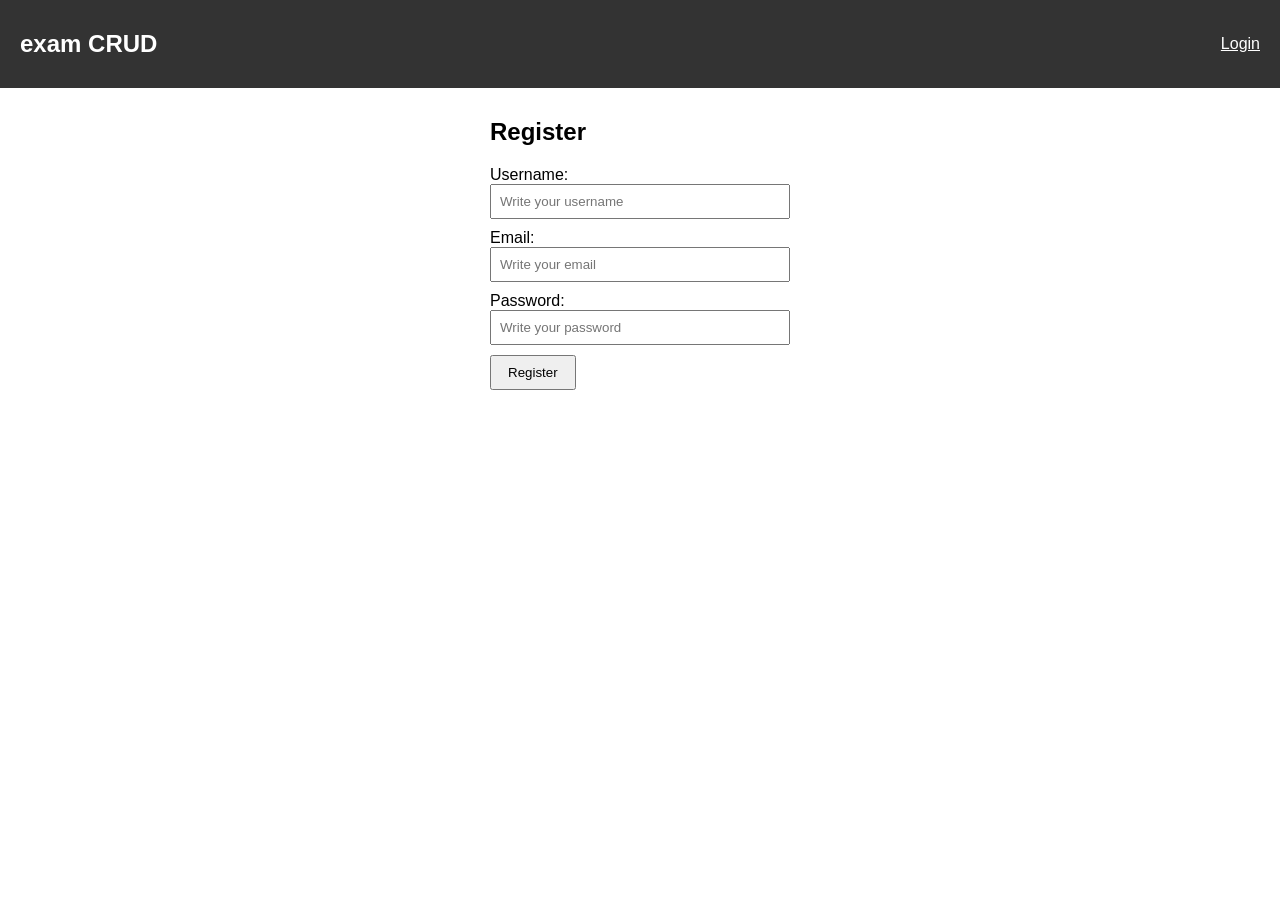
<file: index.html>
<!DOCTYPE html>
<html lang="en">

<head>
    <meta charset="UTF-8">
    <meta name="viewport" content="width=device-width, initial-scale=1.0">
    <title>Document</title>
    <link rel="stylesheet" href="style.css">
</head>

<body>

    <main>
        <section>
            <div class="header">
                <h1>exam CRUD</h1>
                <a href="login.html" class="login-link">Login</a>
            </div>
            <div class="container">
                <h1>Register</h1>
                <form class="form">
                    <label class="username">Username:</label>
                    <input type="text" placeholder="Write your username" class="reg_username" required>

                    <label class="email">Email:</label>
                    <input type="email" placeholder="Write your email" class="reg_email" required>

                    <label class="password">Password:</label>
                    <input type="password" placeholder="Write your password" class="reg_password" required>

                    <button class="reg_btn" type="submit">Register</button>
                </form>
            </div>
        </section>
    </main>

    <script src="register.js"></script>
</body>

</html>
</file>
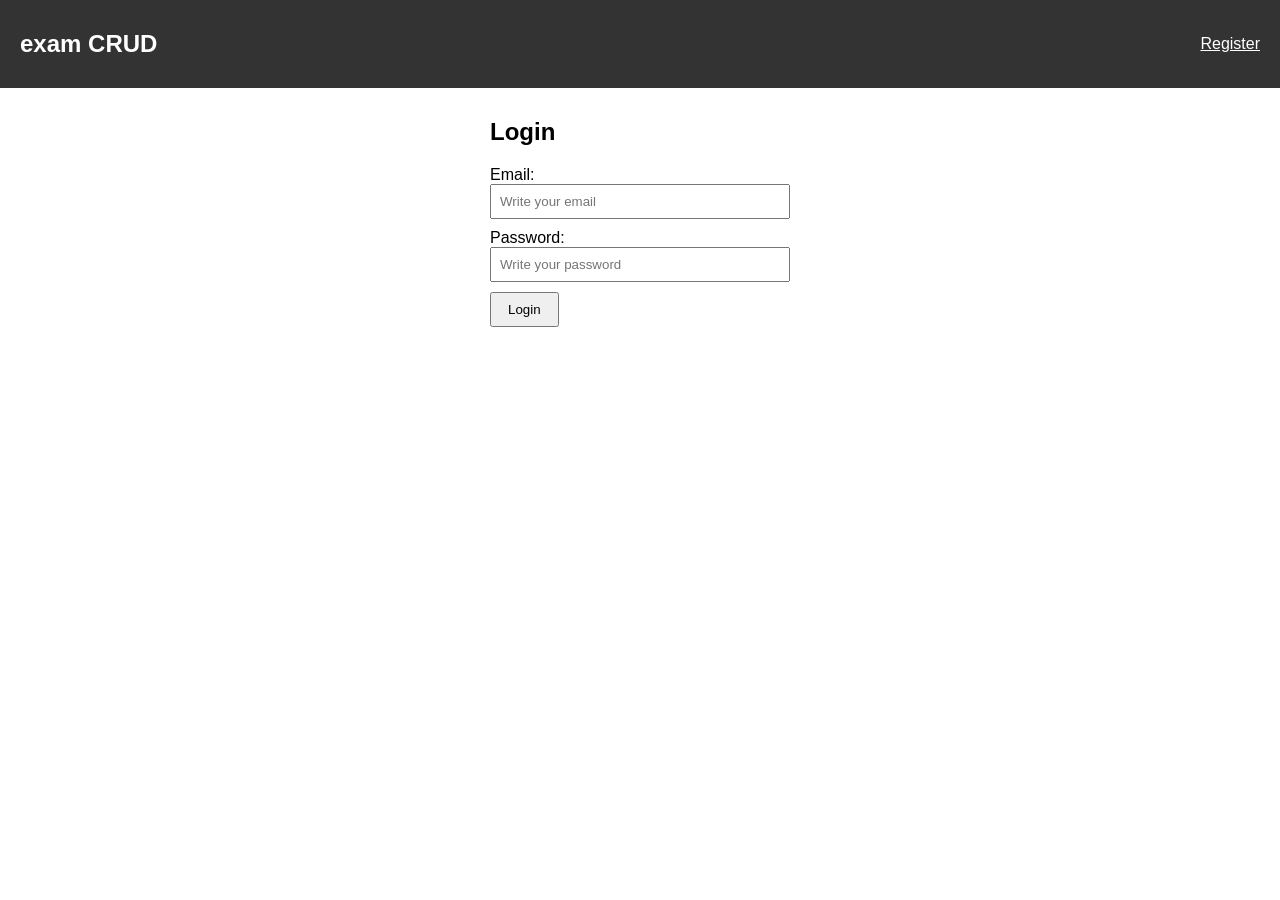
<file: dashboard.html>
<!DOCTYPE html>
<html lang="en">

<head>
    <meta charset="UTF-8">
    <meta name="viewport" content="width=device-width, initial-scale=1.0">
    <title>apple MacBook</title>
    <link rel="stylesheet" href="main.css">
</head>

<body>
    <header>
        <h1>exam CRUD</h1>
        <span class="user_name"></span>
    </header>
    <main>
        <section>
            <div class="container">
                <form action="" class="form">
                    <div class="form-group">
                        <label class="product_name">Product Name:</label>
                        <input type="text" placeholder="your product name" value="Apple MacBook Pro 16"
                            class="productname" required>
                    </div>
                    <label class="productdescription">Product details:</label>
                    <div class="form-group">
                        <label class="product_price">Product Price:</label>
                        <input type="text" placeholder="your product price" value="1849.49" class="productprice"
                            required>
                    </div>
                    <div class="form-group">
                        <label class="product_year">Product year:</label>
                        <input type="text" placeholder="your product year" value="2019" class="productyear" required>
                    </div>
                    <div class="form-group">
                        <label class="product_cpu">CPU model:</label>
                        <input type="text" placeholder="your CPU model" value="Intel Core i9" class="cpumodel" required>
                    </div>
                    <div class="form-group">
                        <label class="product_disk">hard disk:</label>
                        <input type="text" placeholder="your hard disk" value="1 TB" class="harddisk" required>
                    </div>

                    <button class="add_btn" type="submit">Add</button>

                    <ul class="list">

                    </ul>

                </form>
            </div>
        </section>
    </main>
    <script src="index.js"></script>
</body>

</html>
</file>
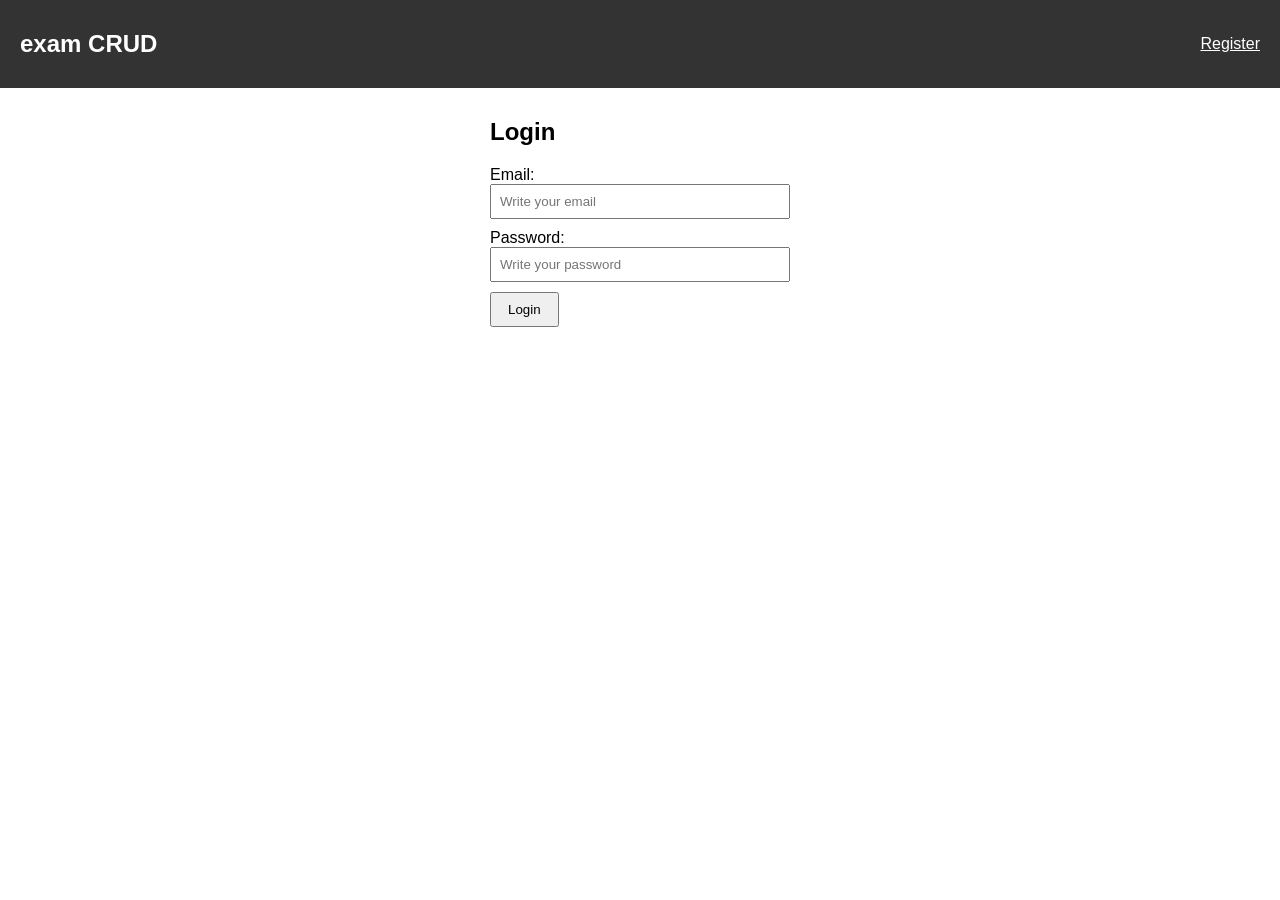
<file: login.html>
<!DOCTYPE html>
<html lang="en">

<head>
    <meta charset="UTF-8">
    <meta name="viewport" content="width=device-width, initial-scale=1.0">
    <title>Document</title>
    <link rel="stylesheet" href="style.css">
</head>

<body>
    <main>
        <section>
            <div class="header">
                <h1>exam CRUD</h1>
                <a href="register.html" class="login-link">Register</a>
            </div>
            <div class="container">
                <h1>Login</h1>
                <form class="login_form" action="login.php" method="POST">
                    <label class="email">Email:</label>
                    <input type="email" placeholder="Write your email" class="reg_email login_email" required>
                    <label class="password">Password:</label>
                    <input type="password" placeholder="Write your password" class="reg_password login_password"
                        required>

                    <button class="reg_btn login_btn" type="submit">Login</button>
                </form>
            </div>
        </section>
    </main>
    <script src="login.js"></script>
</body>

</html>
</file>
<file: style.css>
body {
    margin: 0;
    font-family: Arial, sans-serif;
}

.header {
    display: flex;
    justify-content: space-between;
    align-items: center;
    background-color: #333;
    color: white;
    padding: 10px 20px;
}

.login-link {
    color: white;
}

.container {
    width: 300px;
    margin: 30px auto;
}

input {
    display: block;
    width: 100%;
    box-sizing: border-box;
    padding: 8px;
    margin-bottom: 10px;
}

button {
    padding: 8px 16px;
}
</file>
<file: main.css>
body {
    margin: 0;
    font-family: Verdana, sans-serif;
    background-color: #f2f4f8;
}

header {
    display: flex;
    justify-content: space-between;
    align-items: center;
    background-color: #2c3e50;
    color: white;
    padding: 15px 30px;
}

.container {
    width: 550px;
    margin: 40px auto;
}

label {
    display: block;
    margin-bottom: 5px;
    color: #2c3e50;
    font-weight: bold;
}

input {
    display: block;
    width: 100%;
    box-sizing: border-box;
    padding: 10px;
    margin-bottom: 15px;
    border: 1px solid #ccc;
    border-radius: 6px;
}

input:focus {
    outline: none;
    border-color: #16a085;
}

button {
    padding: 10px 20px;
}

.add_btn {
    width: 100%;
    background-color: #16a085;
    color: white;
    border: none;
    border-radius: 6px;
    font-size: 16px;
    cursor: pointer;
}

.add_btn:hover {
    background-color: #138d75;
}

.list {
    list-style: none;
    padding: 0;
    margin-top: 40px;
}

.card {
    background-color: white;
    border-left: 5px solid #16a085;
    border-radius: 8px;
    padding: 20px 25px;
    margin-bottom: 25px;
    box-shadow: 0 4px 12px rgba(0, 0, 0, 0.08);
}

.card p:first-child {
    margin: 0 0 15px 0;
    font-size: 22px;
    font-weight: bold;
    color: #2c3e50;
    border-bottom: 2px solid #f2f4f8;
    padding-bottom: 10px;
}

.list li li {
    color: #444;
    margin: 8px 0;
}

.list li li:nth-child(4) {
    font-size: 20px;
    font-weight: bold;
    color: #16a085;
}

.card p:last-of-type {
    margin: 8px 0;
    color: #999;
    font-style: italic;
}

.list li button {
    margin-top: 15px;
    background-color: #c0392b;
    color: white;
    border: none;
    border-radius: 20px;
    cursor: pointer;
}

.list li button:hover {
    background-color: #a93226;
}

.list li .edit_btn {
    margin-right: 10px;
    background-color: #f39c12;
}

.list li .edit_btn:hover {
    background-color: #d68910;
}
</file>
